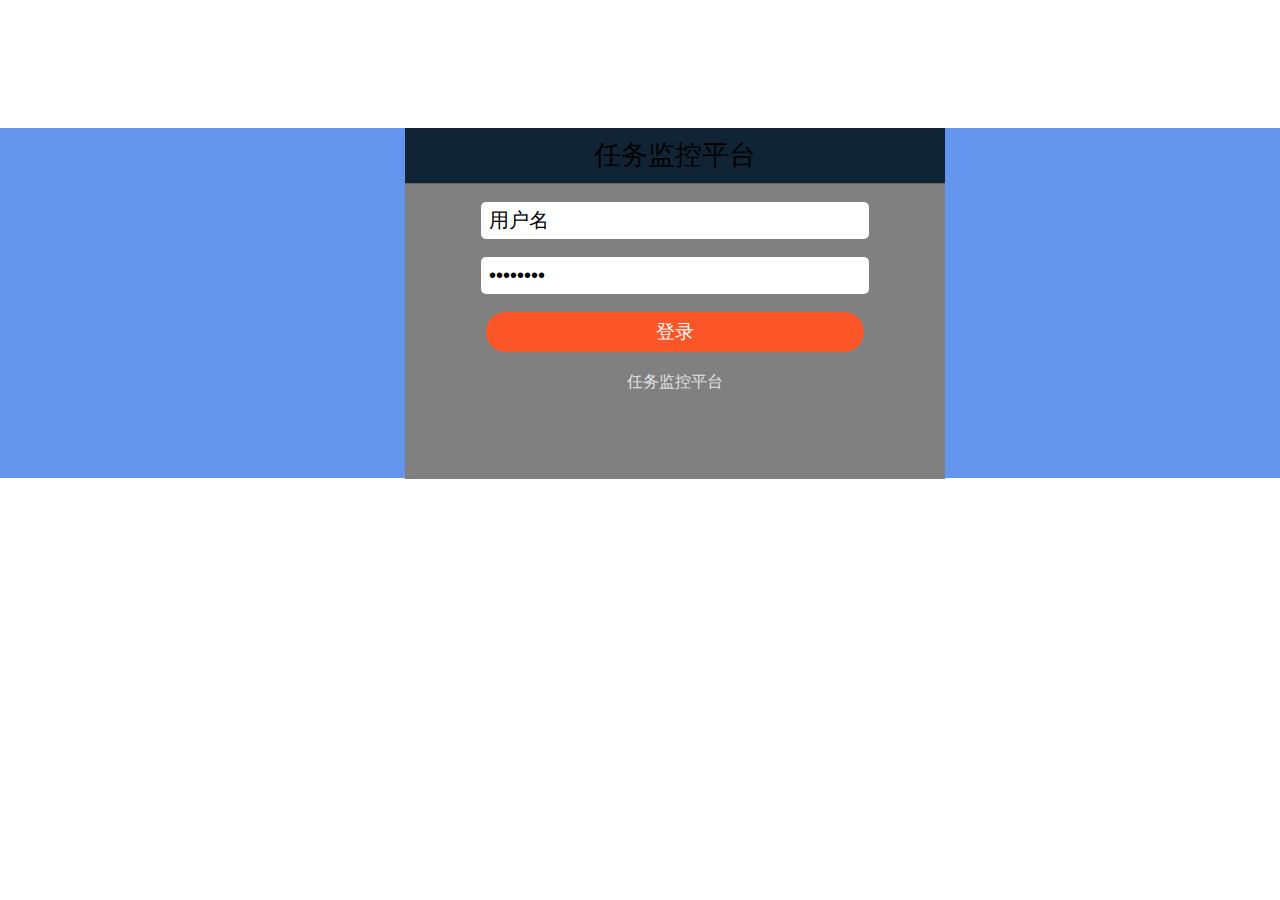
<file: scheduled_web/src/main/webapp/index.html>
<!DOCTYPE HTML>  
    <html>  
        <head>  
            <title>任务监控平台</title>  
            <meta charset="utf-8">  
            <style>  
                .main_bar{  
                    width:1350px;  
                    height:350px;  
                    background-color:#6495ED;  
                    margin-top:10%;  
                }         
                #login_form{  
                    width:40%;  
                    height:100%;  
                    background-color:#112435;  
                    margin:0 auto;  
                }  
                .title{  
                    width:100%;  
                    height:55px;  
                   
                    border-bottom:1px solid #666666;  
                    font-size:20pt;  
                    font-family:"微软雅黑";  
                    line-height:55px;  
                    text-align:center;                
                }  
                #form_widget{  
                    width:100%;  
                    height:295px;  
                    background-color:#808080;  
                }  
                .txt{  
                    display:block;/*设置为独立块（换行）*/  
                    width:70%;  
                    margin:0 auto;  
                    height:35px;  
                    font-size:15pt;  
                    border-radius:5px;/*设置圆角样式*/  
                    border:0;  
                    padding-left:8px;  
                }  
                #vcode{  
                    height:35px;  
                    width:40%;  
                    font-size:15pt;  
                    margin-left:15%;  
                    border-radius:5px;  
                    border:0;  
                    padding-left:8px;  
                }  
                #code{  
                    color:#ffffff;/*字体颜色白色*/  
                    background-color:#000000;     
                    font-size:20pt;  
                    font-family:"华康娃娃体W5";  
                    padding:5px 35px 10px 35px;  
                    margin-left:5%;       
                    cursor:pointer;  
                }  
                #search_pass_link{  
                    width:70%;  
                    text-align:right;  
                    margin:0 auto;  
                    padding:5px;  
                }  
                /*层级选择器*/  
                #search_pass_link a{  
                    color:#000000;  
                    text-decoration:none;                 
                }  
                /*伪类*/  
                #search_pass_link a:hover{  
                    color:#ff0000;  
                    text-decoration:underline;  
                }  
                .btn{  
                    width:70%;  
                    margin-left:15%;  
                    height:40px;  
                    border:0;  
                    font-size:14pt;  
                    font-family;"微软雅黑";  
                    background-color:#FC5628;  
                    color:#ffffff;  
                    cursor:pointer;/*设置指针鼠标的样式*/  
                    border-radius:20px;/*设置圆角样式*/  
                    border:0;  
                }     
                #copyright{  
                    width:100%;  
                    text-align:center;  
                    padding-top:20px;  
                    font-family:"微软雅黑";  
                    color:#e0e0e0;  
                }  
            </style>  
        </head>  
        <body leftmargin="0" onload="changeImg()">  
            <div class="main_bar">   
                <div id="login_form">  
                    <div class="title">  
                     任务监控平台                   
                    </div>      
                    <form action="main.html" onsubmit="return check()">  
                    <div id="form_widget">  
                        <br>  
                        <input type="text" placeholder="请输入账号" id="username" class="txt" value="用户名" onfocus="this.value=''" onblur="if(this.value=='')this.value='用户名'"/>  
                        <br>  
                        <input type="password" placeholder="请输入密码" id="password" class="txt" value="password" onfocus="this.value=''" onblur="if(this.value=='')this.value='password'"/>  
                        <br> 
						<input  type="submit" value="登录" class="btn" onmouseover="this.style.backgroundColor='#FF8D00'" onmouseout="this.style.backgroundColor='#FC5628'">  
                        <br>  
                        <div id="copyright">  
                      任务监控平台 
                        </div>  
                    </div>  
                    </form>  
                </div>  
            </div>      
        </body>     
          </html>
</file>
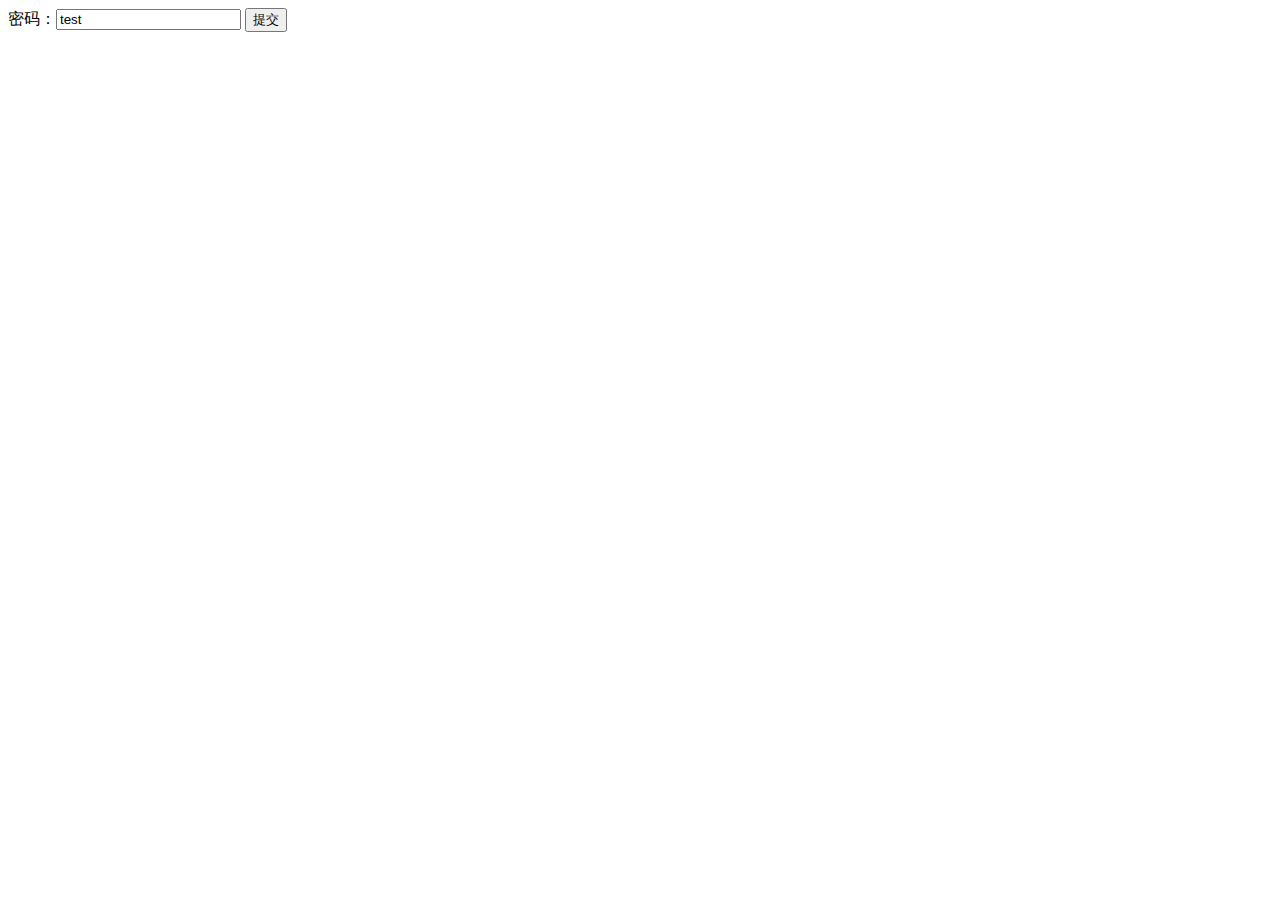
<file: h5/rsa.html>
<!DOCTYPE html>  
    <html>  
    <head>  
    <meta charset="UTF-8">  
    <title>Insert title here</title>  
    <script src="js/jquery.min.js"></script>  
    <script src="js/jsencrypt.min.js"></script>  
    <script type="text/javascript">  
    function test(){  
        var encrypt = new JSEncrypt();  
        encrypt.setPublicKey($('#pubkey').val());  
        var encrypted = encrypt.encrypt($('#input').val());  
       alert(encrypted);  
    }  
    </script>  
      
    </head>  
    <body>  
    <form id="form" action="process" method="post">  
    <input type="hidden" id="pubkey" value="MIGfMA0GCSqGSIb3DQEBAQUAA4GNADCBiQKBgQDlOJu6TyygqxfWT7eLtGDwajtNFOb9I5XRb6khyfD1Yt3YiCgQWMNW649887VGJiGr/L5i2osbl8C9+WJTeucF+S76xFxdU6jE0NQ+Z+zEdhUTooNRaY5nZiu5PgDB0ED/ZKBUSLKL7eibMxZtMlUDHjm4gwQco1KRMDSmXSMkDwIDAQAB" >  
    <input type="hidden" id="password" name="password" />  
    密码：<input type="text" id="input" name="input" value="test" />  
    <input type="button" onclick="test()" value="提交"/>  
    </form>  
    </body>  
    </html>
</file>
